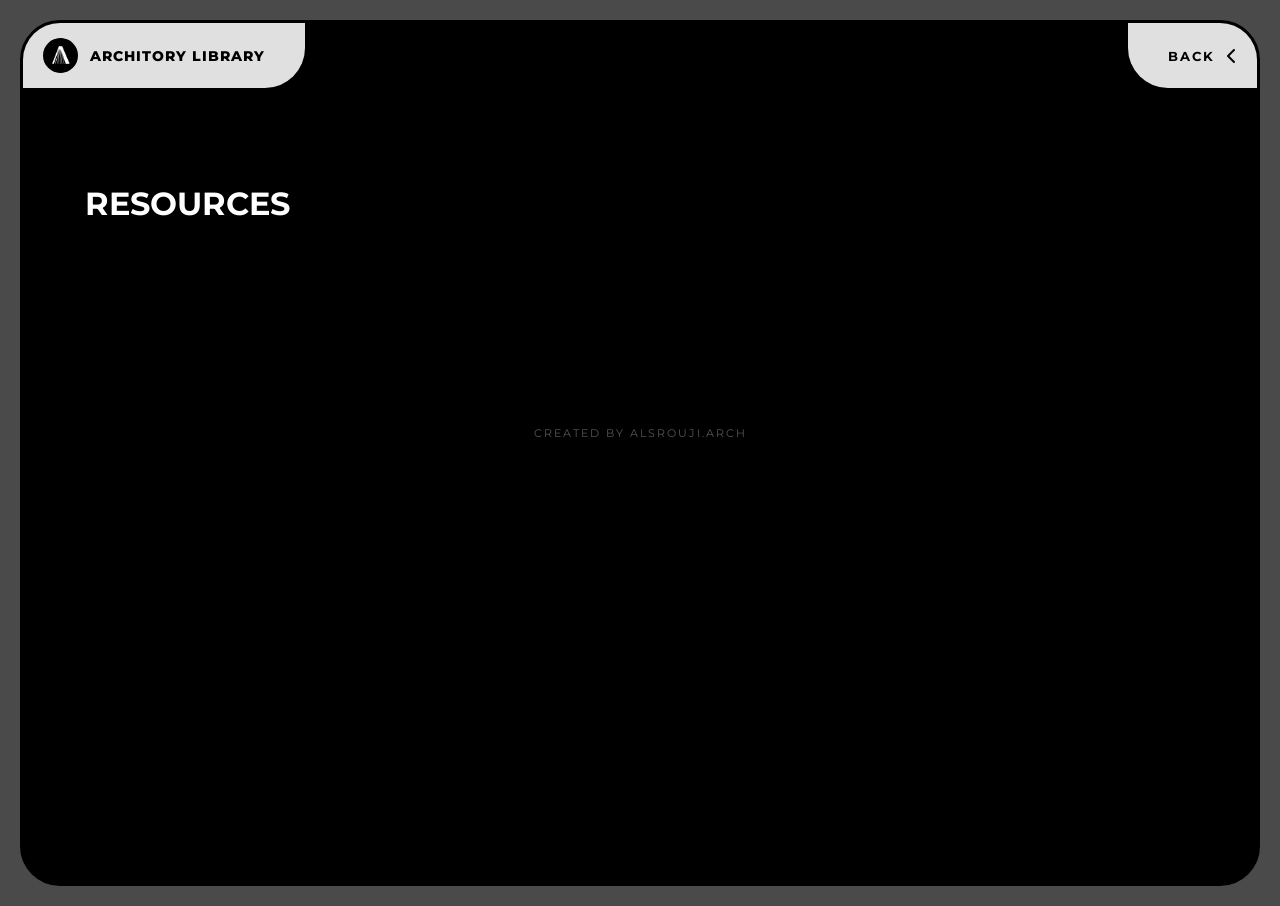
<file: architory try/category.html>
<!DOCTYPE html>
<html lang="en">
<head>
    <meta charset="UTF-8">
    <meta name="viewport" content="width=device-width, initial-scale=1.0">
    <title>Resources | Architory</title>
    <link href="https://fonts.googleapis.com/css2?family=Montserrat:wght@300;400;700;800&display=swap" rel="stylesheet">
    <link rel="stylesheet" href="https://cdnjs.cloudflare.com/ajax/libs/font-awesome/6.0.0/css/all.min.css">
    <link rel="stylesheet" href="style.css">
</head>
<body>
<div class="wrapper">
    <header class="top-nav">
        <div class="logo-area">
            <img src="images/logo.png" alt="Logo" class="logo-img">
            <span class="logo-text">ARCHITORY LIBRARY</span>
        </div>
        <div class="menu-area" onclick="window.location.href='index.html'">
            <span class="menu-label">BACK</span>
            <div class="hamburger" style="justify-content:center; align-items:center;">
                <i class="fas fa-chevron-left" style="color:black"></i>
            </div>
        </div>
    </header>

    <div class="section" style="padding-top: 140px;">
        <div class="top">
            <h1 id="category-title" style="text-transform: uppercase;">RESOURCES</h1>
        </div>
        <div class="grid-layout" id="links-container">
            </div>
    </div>

    <footer class="footer">
        <p>CREATED BY ALSROUJI.ARCH</p>
    </footer>
</div>
<script src="script.js"></script>
</body>
</html>
</file>
<file: architory try/style.css>
/* ================= كودك الأصلي كما هو ================= */
html { scroll-behavior: smooth; background: #4A4A4A; }
body {
    font-family: 'Montserrat', sans-serif;
    margin: 0; padding: 20px; box-sizing: border-box;
    background: #4A4A4A; overflow-x: hidden;
}
.wrapper {
    background: #000; border-radius: 40px; overflow: hidden;
    position: relative; border: 3px solid #000;
    min-height: calc(100vh - 40px);
}
.top-nav { position: absolute; top: 0; width: 100%; display: flex; justify-content: space-between; z-index: 100; }
.logo-area { background: #e0e0e0; padding: 15px 40px 15px 20px; display: flex; align-items: center; gap: 12px; border-radius: 0 0 40px 0; }
.logo-img { width: 35px; height: 35px; border-radius: 50%; }
.logo-text { color: #000; font-weight: 800; font-size: 14px; letter-spacing: 1px; }
.menu-area { background: #e0e0e0; padding: 15px 20px 15px 40px; display: flex; align-items: center; gap: 12px; border-radius: 0 0 0 40px; cursor: pointer; transition: 0.3s; }
.menu-area:hover { background: #796AB8; }
.menu-area:hover .menu-label, .menu-area:hover .hamburger span { background: #fff; color: #fff; }
.menu-label { color: #000; font-weight: 700; font-size: 13px; letter-spacing: 2px; }
.hamburger { display: flex; flex-direction: column; gap: 4px; }
.hamburger span { display: block; width: 22px; height: 2px; background: #000; transition: 0.3s; }

.hero {
    position: relative; height: 100vh; background-image: url("images/hero-background.jpg");
    background-size: cover; background-position: center; display: flex;
    align-items: center; justify-content: center; text-align: center;
}
.hero-overlay { position: absolute; inset: 0; background: rgba(0, 0, 0, 0.45); }
.hero-content { position: relative; z-index: 2; color: white; }
.hero-content h1 { font-size: clamp(35px, 8vw, 65px); font-weight: 800; letter-spacing: 10px; margin-bottom: 20px; }
.hero-btn {
    display: inline-block; background: #796AB8; color: white; padding: 16px 55px;
    text-decoration: none; border-radius: 8px; font-weight: 700; letter-spacing: 2px;
    transition: all 0.4s ease; border: none; cursor: pointer;
    box-shadow: 0 0 15px rgba(121, 106, 184, 0.4);
}
.hero-btn:hover { background: #8b7bd1; transform: translateY(-3px) scale(1.05); box-shadow: 0 0 30px rgba(121, 106, 184, 0.8); }

.section { width: 90%; margin: auto; padding: 100px 0; }
.top { display: flex; justify-content: space-between; align-items: center; margin-bottom: 30px; color: white; }
.arrows button { background: #222; color: white; border: none; width: 45px; height: 45px; border-radius: 50%; cursor: pointer; transition: 0.3s; }
.arrows button:hover { background: #796AB8; }
.slider { margin-top: 50px; position: relative; height: 480px; }
.cards { display: flex; gap: 15px; position: absolute; width: 100%; height: 100%; opacity: 0; transition: 0.6s ease; pointer-events: none; }
.cards.active { opacity: 1; position: relative; pointer-events: all; }
.card {
    flex: 1; border-radius: 20px; overflow: hidden; position: relative;
    background: #393939; transition: all 0.7s cubic-bezier(0.25, 1, 0.5, 1); cursor: pointer;
    text-decoration: none;
}
.card:hover { flex: 4; }
.icon { width: 100%; height: 100%; object-fit: cover; opacity: 0.85; }
.vertical { position: absolute; top: 30px; left: 12px; writing-mode: vertical-rl; transform: rotate(180deg); font-size: 26px; font-weight: 800; color: white; z-index: 2; text-transform: uppercase; }
.card:hover .vertical { opacity: 0; }
.details {
    position: absolute; inset: 0; display: flex; align-items: center; justify-content: space-between;
    padding: 40px; background: #1a1a1a; opacity: 0; transition: 0.4s; visibility: hidden;
}
.card:hover .details { opacity: 1; visibility: visible; }
.text { width: 45%; color: white; }
.text h2 { font-size: 26px; margin-bottom: 12px; font-weight: 700; }
.details img { width: 50%; height: 80%; border-radius: 12px; object-fit: cover; }

.contact { position: relative; padding: 120px 0; background-image: url("images/footer-background.jpg"); background-size: cover; background-position: center; text-align: center; }
.contact-overlay { position: absolute; inset: 0; background: rgba(0,0,0,0.75); }
.contact-content h2 { color: #ffffff; position: relative; z-index: 2; margin: 0; font-size: clamp(24px, 5vw, 40px); letter-spacing: 4px; }
.social { position: relative; z-index: 2; margin-top: 40px; display: flex; justify-content: center; gap: 40px; }
.social a { color: #888; font-size: 28px; transition: 0.3s; }
.social a:hover { color: #fff; transform: translateY(-5px); }
.footer { padding: 40px; text-align: center; font-size: 11px; color: #555; background: #000; letter-spacing: 2px; }

/* ================= التنسيق المضاف لصفحة الروابط فقط ================= */
.grid-layout {
    display: grid;
    grid-template-columns: repeat(auto-fill, minmax(300px, 1fr));
    gap: 25px;
    margin-top: 30px;
}
.res-card {
    background: #151515; border-radius: 15px; overflow: hidden;
    text-decoration: none; border: 1px solid #333; transition: 0.3s;
}
.res-card:hover { border-color: #796AB8; transform: translateY(-5px); }
.res-img { width: 100%; height: 170px; object-fit: cover; }
.res-info { padding: 20px; display: flex; justify-content: space-between; align-items: center; color: white; }
.res-info h3 { margin: 0; font-size: 14px; letter-spacing: 1px; }
.res-info i { color: #796AB8; }
/* ================= تنسيقات صفحة المنظور المتفجر ================= */
:root {
    --active-purple: #796AB8; /* لون الموقع الأساسي */
    --transition-speed: 2.2s; 
    --jump-peak: -15px; 
}

.main-screen-frame {
    position: relative;
    width: 100%; 
    height: 65vh; /* ارتفاع متناسق مع الشاشة */
    min-height: 500px;
    background-color: #1a1a1a; /* خلفية داكنة */
    border: 2px solid #333;
    border-radius: 20px; /* تناسب انحناءات الموقع */
    overflow: hidden;
}

.corner { position: absolute; width: 12px; height: 12px; background: #796AB8; z-index: 200; border-radius: 50%; }
.tl { top: 10px; left: 10px; } .tr { top: 10px; right: 10px; }
.bl { bottom: 10px; left: 10px; } .br { bottom: 10px; right: 10px; }

.map-container { position: absolute; inset: 0; z-index: 1; }
.floor-layer { position: absolute; inset: 0; display: flex; justify-content: center; align-items: center; pointer-events: none; }
.floor-layer img { width: 100%; height: 100%; object-fit: contain; padding: 40px; box-sizing: border-box; }

@keyframes floorJumpIn {
    0% { transform: translateY(50px); opacity: 0; filter: grayscale(100%) brightness(0.5); }
    40% { transform: translateY(var(--jump-peak)); opacity: 1; filter: grayscale(0%) brightness(1); }
    100% { transform: translateY(0); opacity: 1; filter: grayscale(0%) brightness(1); }
}

@keyframes floorJumpOut {
    0% { transform: translateY(0); opacity: 1; filter: grayscale(0%) brightness(1); }
    30% { transform: translateY(var(--jump-peak)); opacity: 1; filter: grayscale(100%) brightness(0.5); }
    100% { transform: translateY(80px); opacity: 0; filter: grayscale(100%) brightness(0.5); }
}

#floor-1 { z-index: 5; } #floor-2 { z-index: 10; } #floor-3 { z-index: 15; } #floor-4 { z-index: 20; } #floor-5 { z-index: 25; }

/* ================= CSS المطور للتحكم الذكي باللون البنفسجي ================= */

.floor-layer.active { z-index: 100; }

.floor-layer.active img { 
    transform: translateY(0); 
    opacity: 1; 
    /* جعل الطابق النشط يملأ بالألوان الطبيعية (البنفسجي يظهر واضحاً) */
    filter: none !important; 
    transition: transform 0.8s ease; 
}

.floor-layer.jump-in img { 
    animation: floorJumpIn var(--transition-speed) cubic-bezier(0.23, 1, 0.32, 1) forwards !important; 
}

.floor-layer.is-above img { 
    animation: floorJumpOut var(--transition-speed) cubic-bezier(0.23, 1, 0.32, 1) forwards; 
}

/* --- تعديل الطوابق السفلية (تحويل البنفسجي إلى أبيض) --- */
.floor-layer.is-below img { 
    animation: none !important; 
    transform: translateY(0) !important; 
    opacity: 1; 
    
    /* --- القناع اللوني الذكي --- */
    /* 1. زيادة التباين بشدة لفصل اللون البنفسجي عن الخطوط السوداء */
    filter: contrast(150%) brightness(1.1) !important; 
    
    /* 2. تحويل الصورة إلى تدرج رمادي مؤقت */
    filter: grayscale(100%) !important; 

    /* 3. مزج النتيجة مع الخلفية البيضاء لتحويل اللون الرمادي الفاتح (الذي كان بنفسجياً) إلى أبيض ناصع */
    mix-blend-mode: screen; 
    
    transition: filter 1s ease; 
}

/* --- تعديل الطابق الأول الأساسي (ليتفاعل مع القاعدة الجديدة) --- */
.floor-layer.fixed-base { z-index: 5 !important; }

.floor-layer.fixed-base img { 
    animation: none !important; 
    transform: translateY(0) !important; 
    opacity: 1 !important; 
    /* إزالة filter: none !important القديم ليسمح للقاعدة الجديدة بالعمل */
    filter: none; 
    transition: filter 1s ease; 
}

/* --- قاعدة خاصة للطابق الأول عندما يكون "تحت" --- */
#floor-1.is-below img {
    /* تطبيق نفس قاعدة القناع اللوني الذكي */
    filter: contrast(150%) brightness(1.1) grayscale(100%) !important;
    mix-blend-mode: screen;
}

/* --- تصميم الواجهة السفلية --- */
.ui-bottom-right {
    position: absolute; bottom: 30px; right: 30px;
    display: flex; flex-direction: row-reverse; 
    align-items: stretch; z-index: 500;
    box-shadow: 0 10px 30px rgba(0,0,0,0.5);
    border-radius: 12px;
    overflow: hidden;
}

.info-rect {
    background: #151515; border-right: 1px solid #333;
    padding: 20px 30px; min-width: 250px; max-width: 350px;
    display: flex; flex-direction: column; justify-content: center;
    color: white; text-align: right;
}

.info-rect h2 { margin: 0; font-size: 16px; letter-spacing: 1px; font-weight: 700; color: var(--active-purple); }
.info-rect p { margin: 8px 0 0; font-size: 13px; color: #aaa; line-height: 1.6; }

.control-box {
    background: #222; 
    padding: 20px; display: flex; align-items: center; gap: 20px;
}

.level-indicator { display: flex; flex-direction: column; align-items: center; color: white; }
.lvl-label { font-size: 10px; font-weight: 700; color: #888; letter-spacing: 2px; }
#current-lvl-num { font-size: 24px; font-weight: 800; color: var(--active-purple); }

.mini-grid-buttons { display: flex; flex-direction: column; gap: 6px; }

.grid-btn {
    width: 30px; height: 10px; border: none; border-radius: 2px;
    background: #444; cursor: pointer; transition: 0.3s;
}

.grid-btn:hover { background: #666; }
.grid-btn.active { background: var(--active-purple); box-shadow: 0 0 10px rgba(121, 106, 184, 0.6); }
/* ================= EXPLODED VIEW SECTION ================= */

.exploded-section {
    padding: 100px 0;
    background: #000; 
}

.main-screen-frame {
    position: relative;
    width: 100%; 
    height: 90vh; 
    background-color: #111; 
    overflow: hidden;
    border-top: 1px solid #333;
    border-bottom: 1px solid #333;
}

.floor-layer img {
    width: 100%;
    height: 100%;
    object-fit: cover; /* لملء العرض الكامل للشاشة */
}

/* ... وبقية الكود الذي أعطيتك إياه سابقاً ... */
</file>
